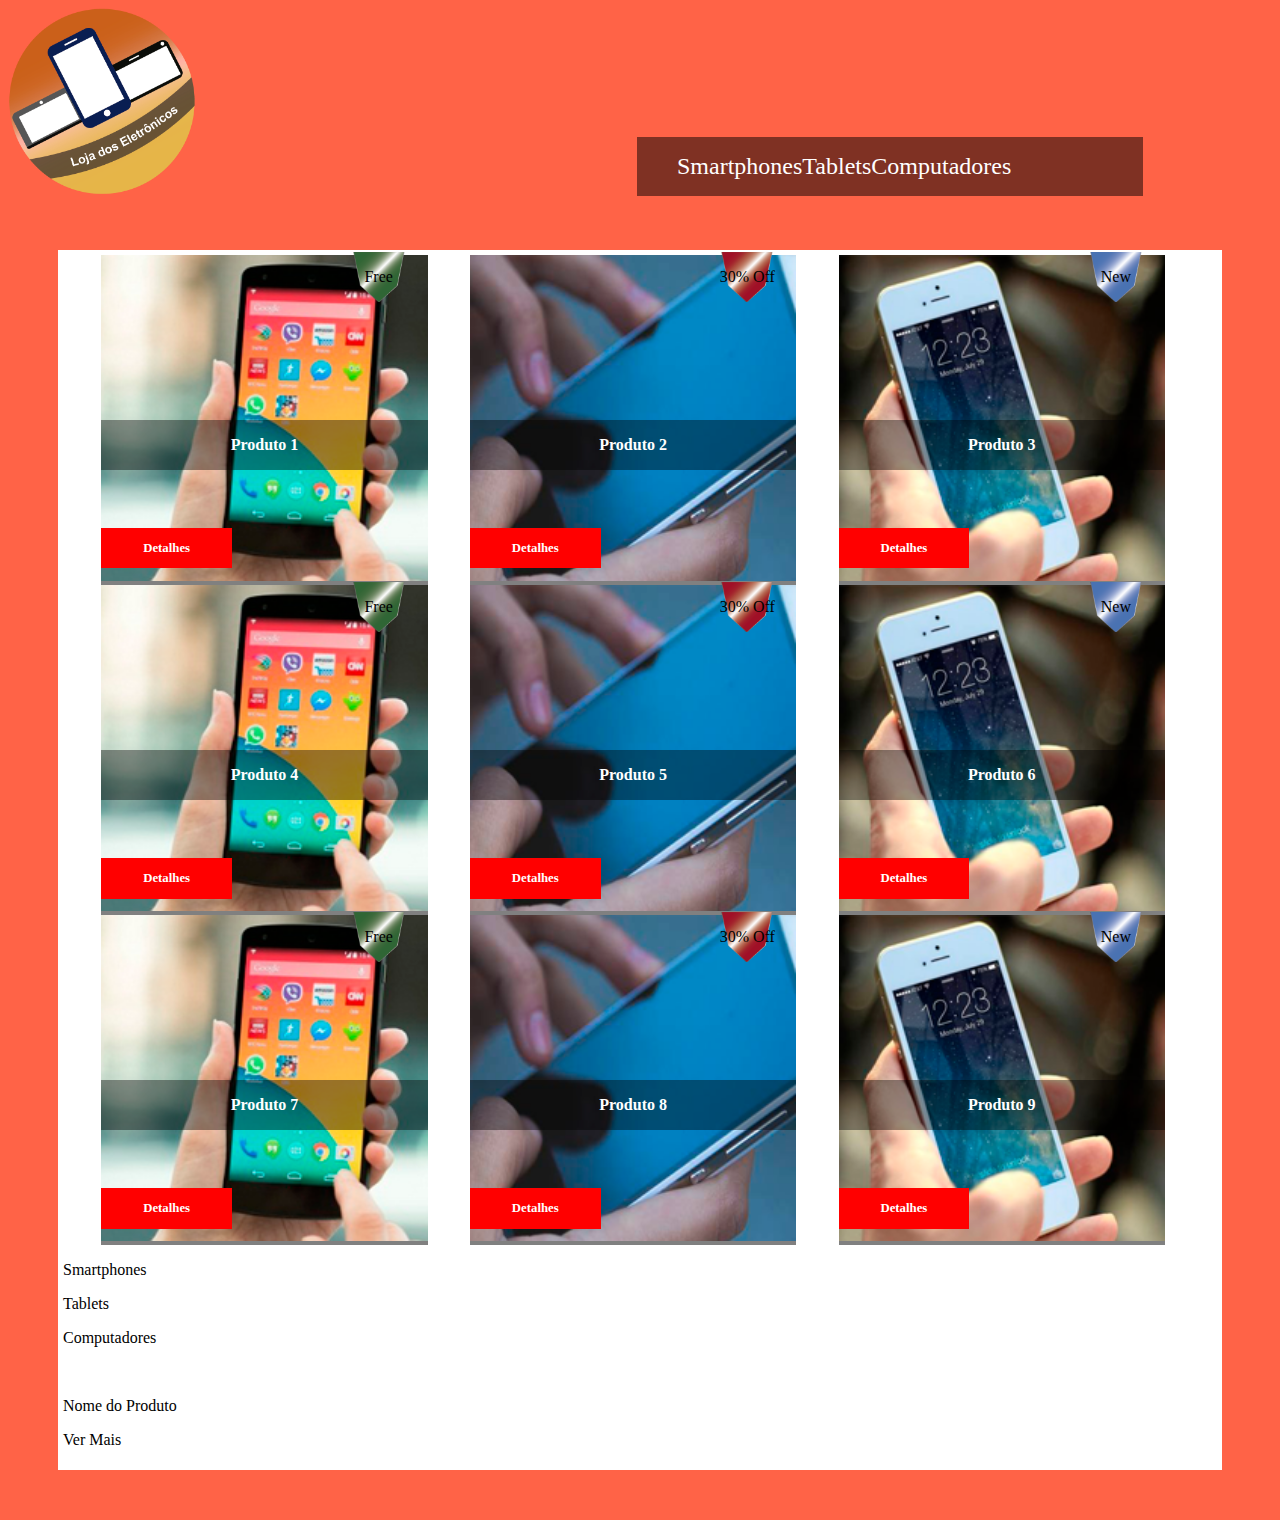
<file: 4routes/index.html>
<!DOCTYPE html>
<html>
    <head>
        <title>Home</title>
        <meta charset="utf-8"/>
        <link href="assets/css/style.css" rel="stylesheet"/>
    </head>
    <body>
        <main>
            <nav>
                <div class="logo">
                    <img  src="assets/images/logos_logo.png" />
                </div>

                <div class="menu">
                    <ul>
                        <li><a href="">Smartphones</a></li>
                        <li><a href="">Tablets</a></li>
                        <li><a href="">Computadores</a></li>
                    </ul>
                </div>
                
            </nav>
            <header>

            </header>

            <article>
                <div id="fundo">
                    <div class="imagem">
                        <img src="assets/images/cel1.png"/>
                        <div class="status free">
                            <p>Free</p>
                        </div>
                        <div class="nome">
                            <p>Produto 1</p>
                        </div>
                        <div class="detalhes">
                            <p><a href="">Detalhes</a></p>
                        </div>
                    </div>

                    <div class="imagem">
                        <img src="assets/images/cel2.png"/>
                        <div class="status off">
                            <p>30% Off</p>
                        </div>
                        <div class="nome">
                            <p>Produto 2</p>
                        </div>
                        <div class="detalhes">
                            <p><a href="">Detalhes</a></p>
                        </div>
                    </div>

                    <div class="imagem">
                        <img src="assets/images/cel3.png"/>
                        <div class="status new">
                            <p>New</p>
                        </div>
                        <div class="nome">
                            <p>Produto 3</p>
                        </div>
                        <div class="detalhes">
                            <p><a href="">Detalhes</a></p>
                        </div>
                    </div>

                    <div class="imagem">
                        <img src="assets/images/cel1.png"/>
                        <div class="status free">
                            <p>Free</p>
                        </div>
                        <div class="nome">
                            <p>Produto 4</p>
                        </div>
                        <div class="detalhes">
                            <p><a href="">Detalhes</a></p>
                        </div>
                    </div>

                    <div class="imagem">
                        <img src="assets/images/cel2.png"/>
                        <div class="status off">
                            <p>30% Off</p>
                        </div>
                        <div class="nome">
                            <p>Produto 5</p>
                        </div>
                        <div class="detalhes">
                            <p><a href="">Detalhes</a></p>
                        </div>
                    </div>

                    <div class="imagem">
                        <img src="assets/images/cel3.png"/>
                        <div class="status new">
                            <p>New</p>
                        </div>
                        <div class="nome">
                            <p>Produto 6</p>
                        </div>
                        <div class="detalhes">
                            <p><a href="">Detalhes</a></p>
                        </div>
                    </div>

                    <div class="imagem">
                        <img src="assets/images/cel1.png"/>
                        <div class="status free">
                            <p>Free</p>
                        </div>
                        <div class="nome">
                            <p>Produto 7</p>
                        </div>
                        <div class="detalhes">
                            <p><a href="">Detalhes</a></p>
                        </div>
                    </div>

                    <div class="imagem">
                        <img src="assets/images/cel2.png"/>
                        <div class="status off">
                            <p>30% Off</p>
                        </div>
                        <div class="nome">
                            <p>Produto 8</p>
                        </div>
                        <div class="detalhes">
                            <p><a href="">Detalhes</a></p>
                        </div>
                    </div>

                    <div class="imagem">
                        <img src="assets/images/cel3.png"/>
                        <div class="status new">
                            <p>New</p>
                        </div>
                        <div class="nome">
                            <p>Produto 9</p>
                        </div>
                        <div class="detalhes">
                            <p><a href="">Detalhes</a></p>
                        </div>
                    </div>

                    <div class="fixado">
                        <p>Smartphones</p>
                        <p>Tablets</p>
                        <p>Computadores</p>
                        <br/>
                        <p>Nome do Produto</p>
                        <p>Ver Mais</p>
                    </div>

                </div>
            </article>
        
        </main>
    </body>
</html>
</file>
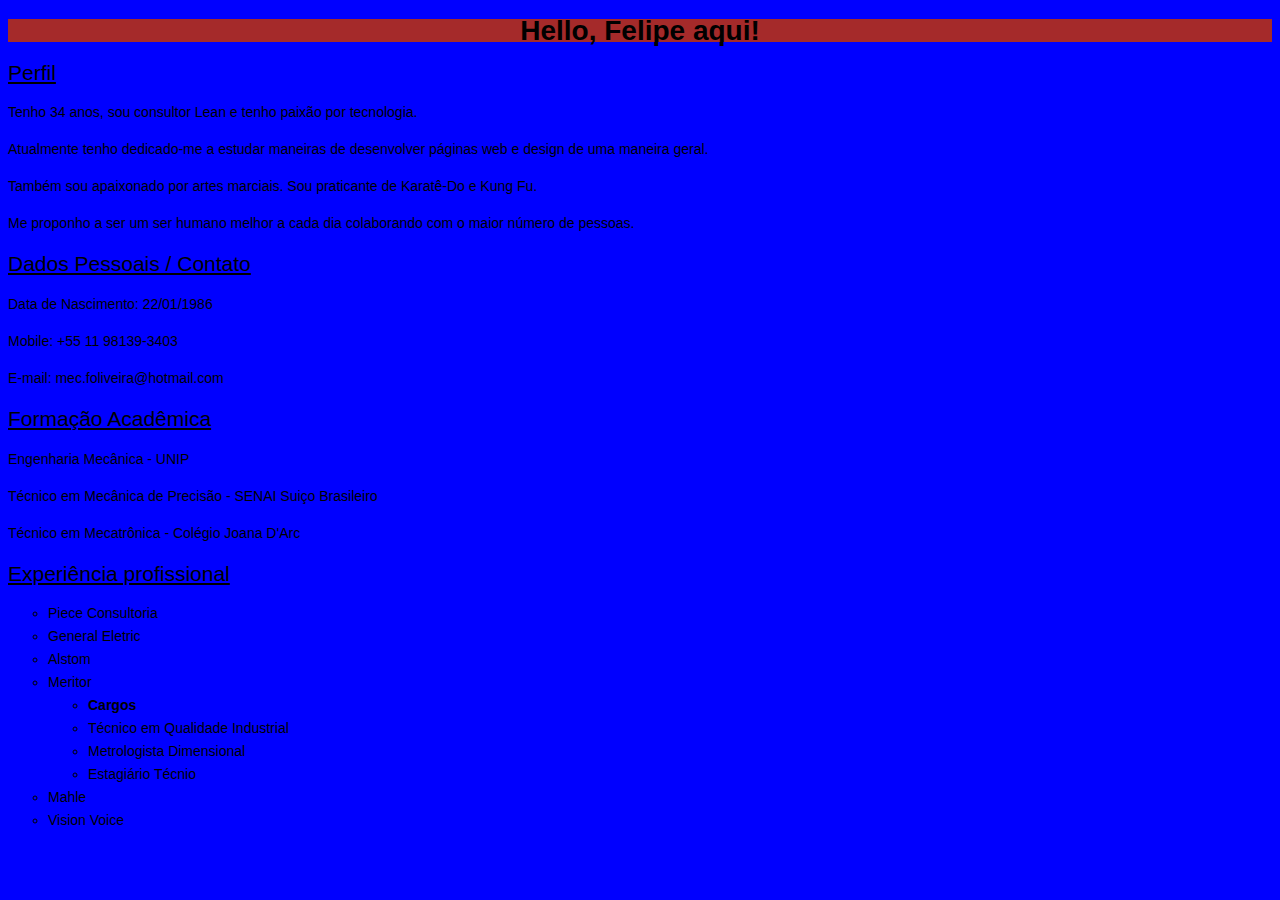
<file: atividade02/index.html>
<!DOCTYPE html>
<html>
    <head>
        <meta charset="utf-8">
        <title>Currículo  -  Felipe Oliveira</title>
        <!--Título da Página a ser exibido na aba do navegador.-->
        <link href="style.css" rel="stylesheet"/>
    </head>
    <body>
        <header>
            <h1>Hello, Felipe aqui!</h1>

        </header>
        <section>
            <article>
                <h2>Perfil</h2>
                <p>Tenho 34 anos, sou consultor Lean e tenho paixão por tecnologia.</p>
                <p>Atualmente tenho dedicado-me a estudar maneiras de desenvolver páginas web e design de uma maneira geral.</p>
                <p>Também sou apaixonado por artes marciais. Sou praticante de Karatê-Do e Kung Fu.</p>
                <p>Me proponho a ser um ser humano melhor a cada dia colaborando com o maior número de pessoas.</p>
            </article>
        </section>
        <section>
            <article>
                <h2>Dados Pessoais / Contato</h2>
                <p>Data de Nascimento: 22/01/1986</p>
                <p>Mobile: +55 11 98139-3403</p>
                <p>E-mail: mec.foliveira@hotmail.com</p>        
            </article>
        </section>
        <section>
            <h2>Formação Acadêmica</h2>
            <p>Engenharia Mecânica - UNIP</p>
            <p>Técnico em Mecânica de Precisão - SENAI Suiço Brasileiro</p>
            <p>Técnico em Mecatrônica - Colégio Joana D'Arc</p>
        </section>
        <section>
            <h2>Experiência profissional</h2>
            <ul>
                <li>Piece Consultoria</li>
                <li>General Eletric</li>
                <li>Alstom</li>
                <li>Meritor</li>
                <ul>
                    <li><strong>Cargos</strong></li>
                    <li>Técnico em Qualidade Industrial</li>
                    <li>Metrologista Dimensional</li>
                    <li>Estagiário Técnio</li>
                </ul>
                <li>Mahle</li>
                <li>Vision Voice</li>
            </ul>
        </section>
    </body>
</html>
</file>
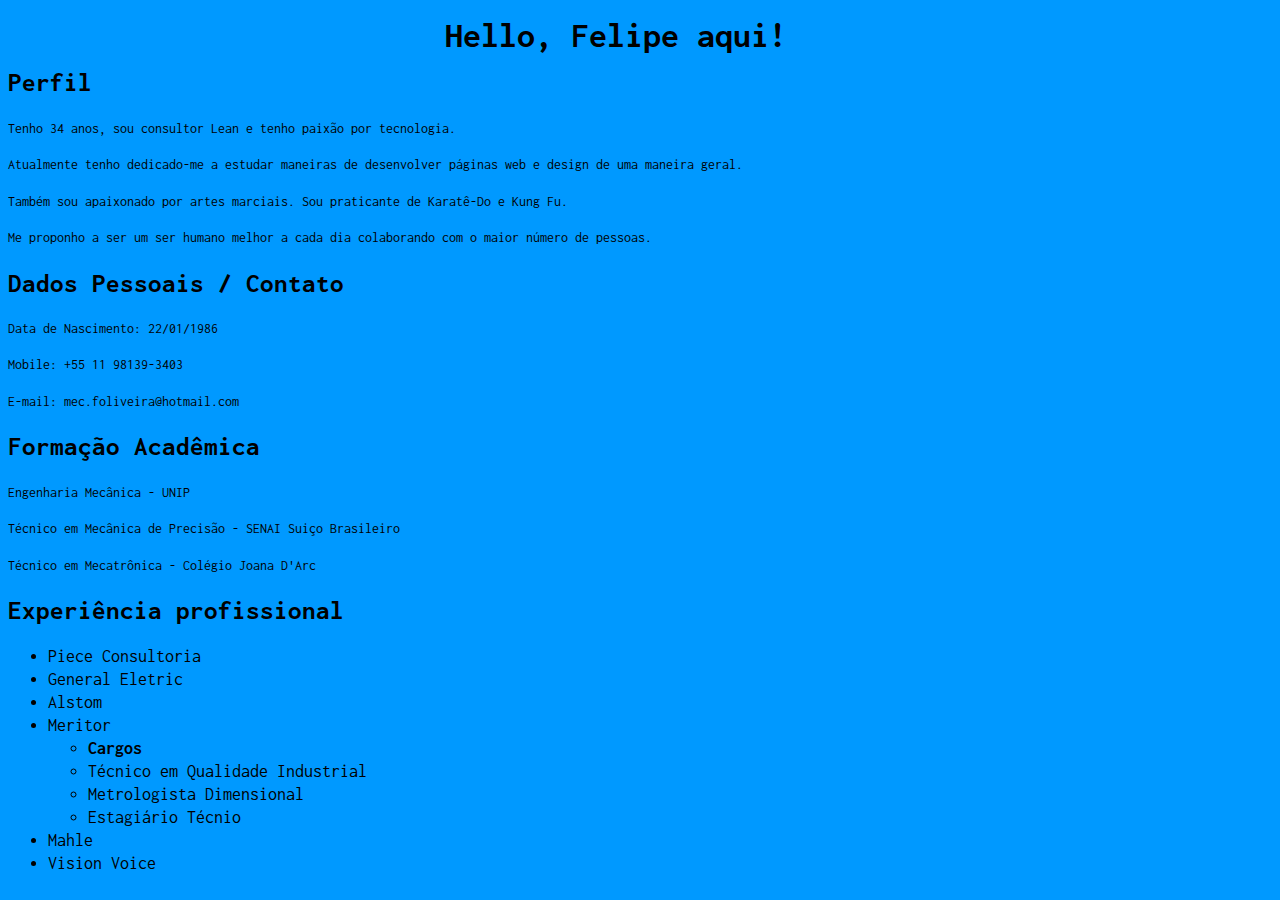
<file: assets/css/index.html>
<!DOCTYPE html>
<html>
    <head>
        <meta charset="utf-8">
        <title>Currículo  -  Felipe Oliveira</title>
        <!--Título da Página a ser exibido na aba do navegador.-->
        <link href="style.css" rel="stylesheet"/>
    </head>
    <body>
        <header>
            <h1>Hello, Felipe aqui!</h1>

        </header>
        <section>
            <article>
                <h2>Perfil</h2>
                <p>Tenho 34 anos, sou consultor Lean e tenho paixão por tecnologia.</p>
                <p>Atualmente tenho dedicado-me a estudar maneiras de desenvolver páginas web e design de uma maneira geral.</p>
                <p>Também sou apaixonado por artes marciais. Sou praticante de Karatê-Do e Kung Fu.</p>
                <p>Me proponho a ser um ser humano melhor a cada dia colaborando com o maior número de pessoas.</p>
            </article>
        </section>
        <section>
            <article>
                <h2>Dados Pessoais / Contato</h2>
                <p>Data de Nascimento: 22/01/1986</p>
                <p>Mobile: +55 11 98139-3403</p>
                <p>E-mail: mec.foliveira@hotmail.com</p>        
            </article>
        </section>
        <section>
            <h2>Formação Acadêmica</h2>
            <p>Engenharia Mecânica - UNIP</p>
            <p>Técnico em Mecânica de Precisão - SENAI Suiço Brasileiro</p>
            <p>Técnico em Mecatrônica - Colégio Joana D'Arc</p>
        </section>
        <section>
            <h2>Experiência profissional</h2>
            <ul>
                <li>Piece Consultoria</li>
                <li>General Eletric</li>
                <li>Alstom</li>
                <li>Meritor</li>
                <ul>
                    <li><strong>Cargos</strong></li>
                    <li>Técnico em Qualidade Industrial</li>
                    <li>Metrologista Dimensional</li>
                    <li>Estagiário Técnio</li>
                </ul>
                <li>Mahle</li>
                <li>Vision Voice</li>
            </ul>
        </section>
    </body>
</html>
</file>
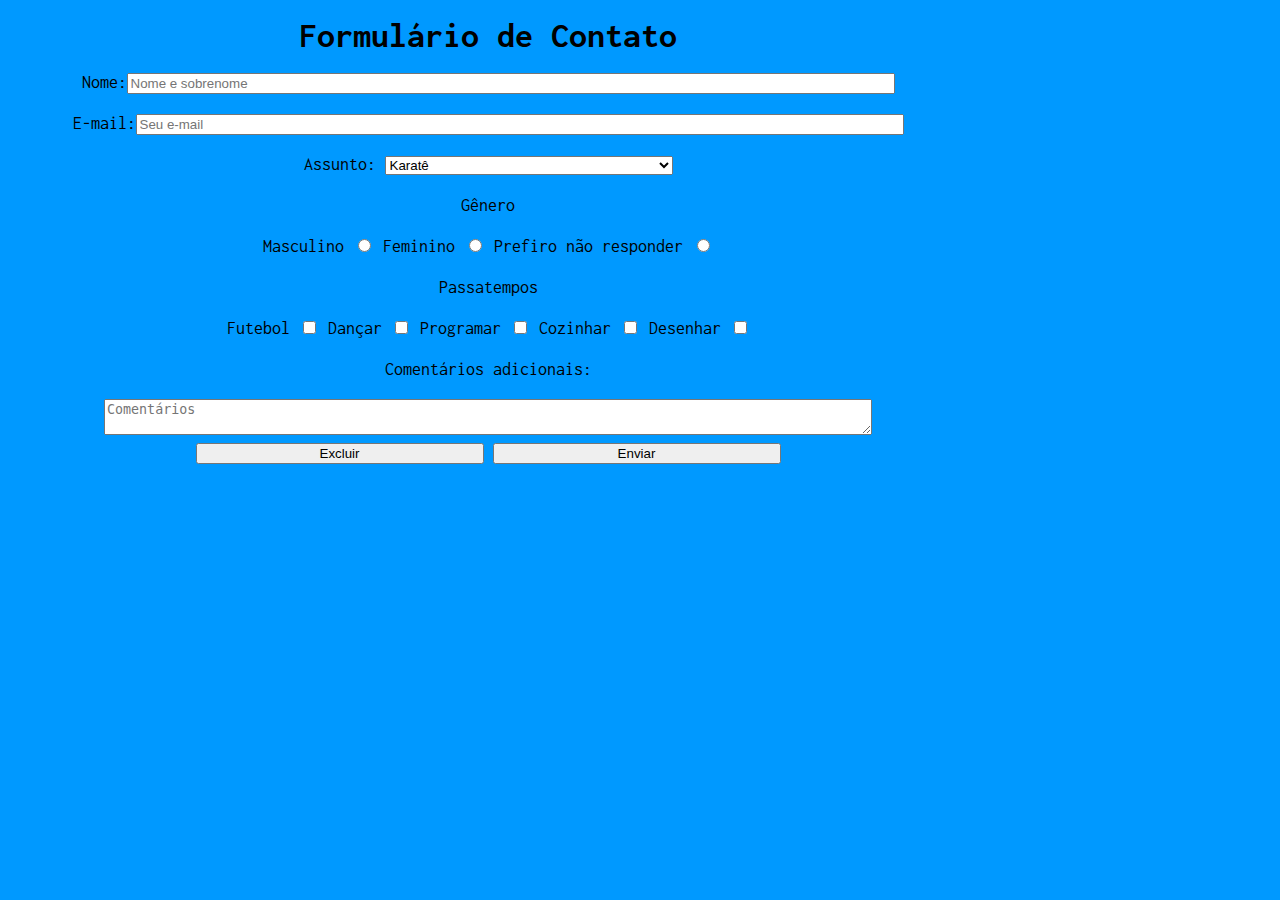
<file: contato.html>
<!DOCTYPE html>
<html>
    <head>
        <title>Formulário</title>
        <meta charset="utf-8">
        <link href="assets/css/style.css" rel="stylesheet"/>
    </head>

    <body>
        <main>
            <h1>Formulário de Contato</h1>
            <div align="center">
                <form action="" method="POST">
                    <div class="campo">
                        <p>Nome:<input class="longo" type="text" name="nome" placeholder="Nome e sobrenome" value="" required/></p>
                        
                    </div>
                    <div class="campo">
                        <p>E-mail:<input class="longo" type="email" name="email" placeholder="Seu e-mail" value="" required/></p>
                        
                    </div>
                    <div class="campo">
                        <p>Assunto: 
                            <select class="medio" name="Assunto">
                                <optgroup label="Esportes">
                                    <option value="karate">Karatê</option>
                                    <option value="kung fu">Kung Fu</option>
                                    <option value="tkd">Tae Kwon Do</option>
                                </optgroup>
                
                                <optgroup label="Artes">
                                    <option value="escultura">Escultura</option>
                                    <option value="desenho">Desenho</option>
                                </optgroup>
                            </select>
                        </p>
                    
                        
                    </div>
                    
                    <div class="campo">
                        <p>Gênero</p>
                        <label>Masculino</label>
                        <input type="radio" name="estado_civil" value="Masculino"/>
                        <label>Feminino</label>
                        <input type="radio" name="estado_civil" value="Feminino"/>
                        <label>Prefiro não responder</label>
                        <input type="radio" name="estado_civil" value="PNR"/>
                    </div>
        
                    <div class="campo">
                        <p>Passatempos</p>
                        <label>Futebol</label>
                        <input type="checkbox" name="hobbies" value="Futebol"/>
                        <label>Dançar</label>
                        <input type="checkbox" name="hobbies" value="Dançar"/>
                        <label>Programar</label>
                        <input type="checkbox" name="hobbies" value="Programar"/>
                        <label>Cozinhar</label>
                        <input type="checkbox" name="hobbies" value="Cozinhar"/>
                        <label>Desenhar</label>
                        <input type="checkbox" name="hobbies" value="Desenhar"/>
                    </div>

                    <div class="campo">
                        <p>Comentários adicionais:</p>
                        <textarea class="longo" name="comentarios" placeholder="Comentários" value="" required></textarea>
                    </div>
        
                    
                    <div align="center">
                        <button class="medio" type="reset" name="button_excluir">Excluir</button>
                        <button class="medio" type="submit" name="button_enviar">Enviar</button>
                        <!--<button type="button" name="button_botao">Outra Ação</button>-->
                    </div>
        
                    
                </form>

            </div>

        
        </main>
        
    </body>
</html>
<!--<label>Futebol</label>
                <input type="checkbox" name="hobbies" value="Futebol"/>
            <label>Dançar</label>
                <input type="checkbox" name="hobbies" value="Dançar"/>
            <label>Programar</label>
            <input type="checkbox" name="hobbies" value="Programar"/>
            
            <label>Casado</label>
                <input type="radio" name="estado_civil" value="Casado"/>
            <label>Divorciado</label>
                <input type="radio" name="estado_civil" value="Divorciado"/>
            
            <input type="password" name="senha" placeholder="Informe a sua Senha" value="" required/>

            <select name="UF">
                <optgroup label="Sul">
                    <option value="SC">Santa Catarina</option>
                    <option value="PR">Paraná</option>
                    <option value="RS">Rio Grande do Sul</option>
                </optgroup>

                <optgroup label="Nordeste">
                    <option value="BA">Bahia</option>
                    <option value="PE">Pernambuco</option>
                    <option value="MA">Maranhão</option>
                </optgroup>

                <optgroup label="Norte">
                    <option value="PA">Pará</option>
                    <option value="AM">Amazonas</option>
                </optgroup>
            </select>
            <label>Perfil</label>
            <textarea name="perfil" placeholder="Digite o seu perfil"></textarea>

            <input type="submit" name="button" value="Input Enviar"/>-->
</file>
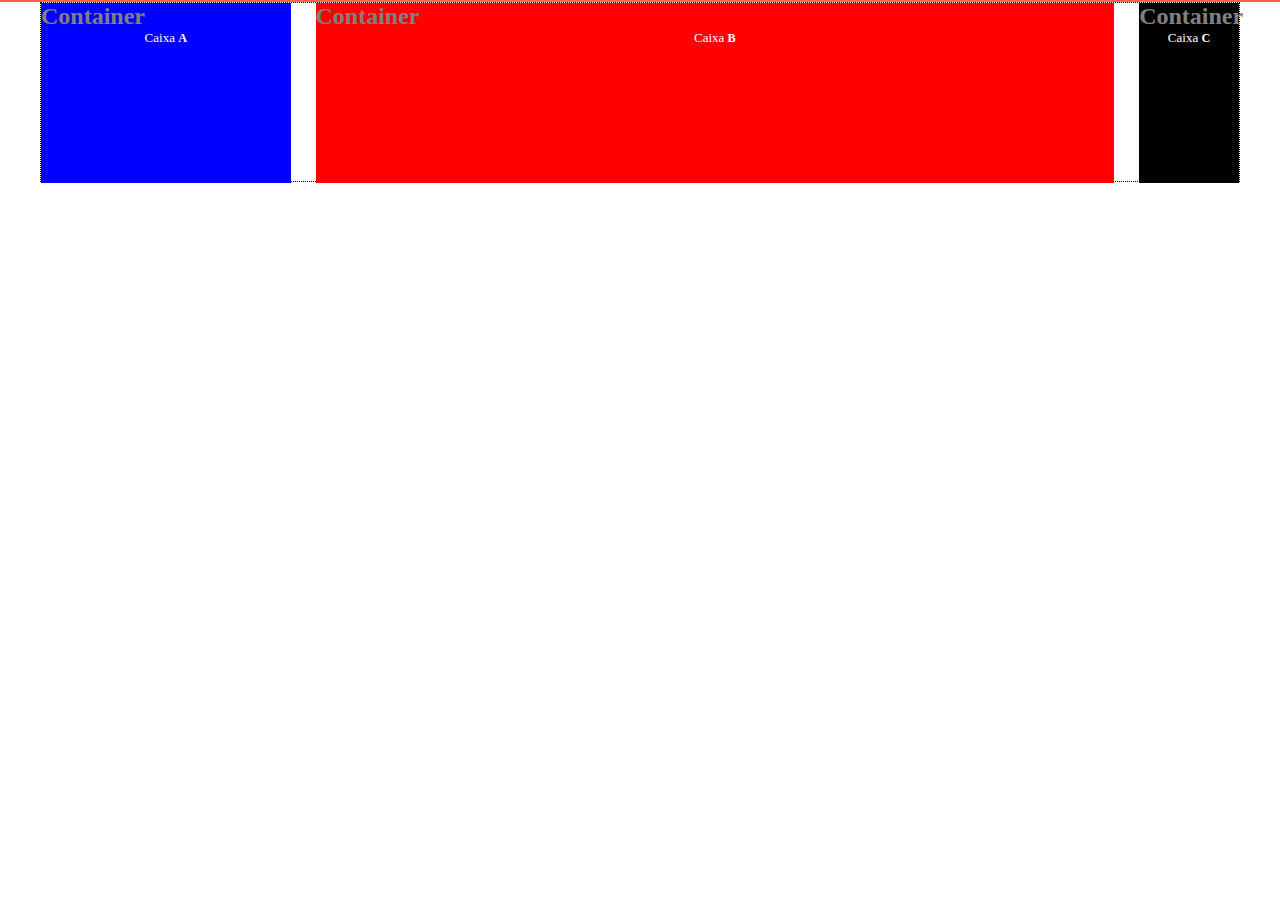
<file: responsive.html>
<!DOCTYPE html>
<html>
    <head>
        <title>Exercício 5</title>
        <meta charset="utf-8"/>
        <meta name="viewport" content="width=device-width, initial-scale=1.0"/>
        <link href="css/style.css" rel="stylesheet" type="text/css"/>
    </head>
    <body>
        <nav>
            <ul>
                <li></li>
            </ul>
        </nav>
        <div class="container">
            <div class="boxa">
                <h2>Container</h2>
                <p>Caixa <strong>A</strong></p>
            </div>
            <div class="boxb">
                <h2>Container</h2>
                <p>Caixa <strong>B</strong></p>
            </div>
            <div class="boxc">
                <h2>Container</h2>
                <p>Caixa <strong>C</strong></p>
            </div>
        </div>

    </body>
</html>
</file>
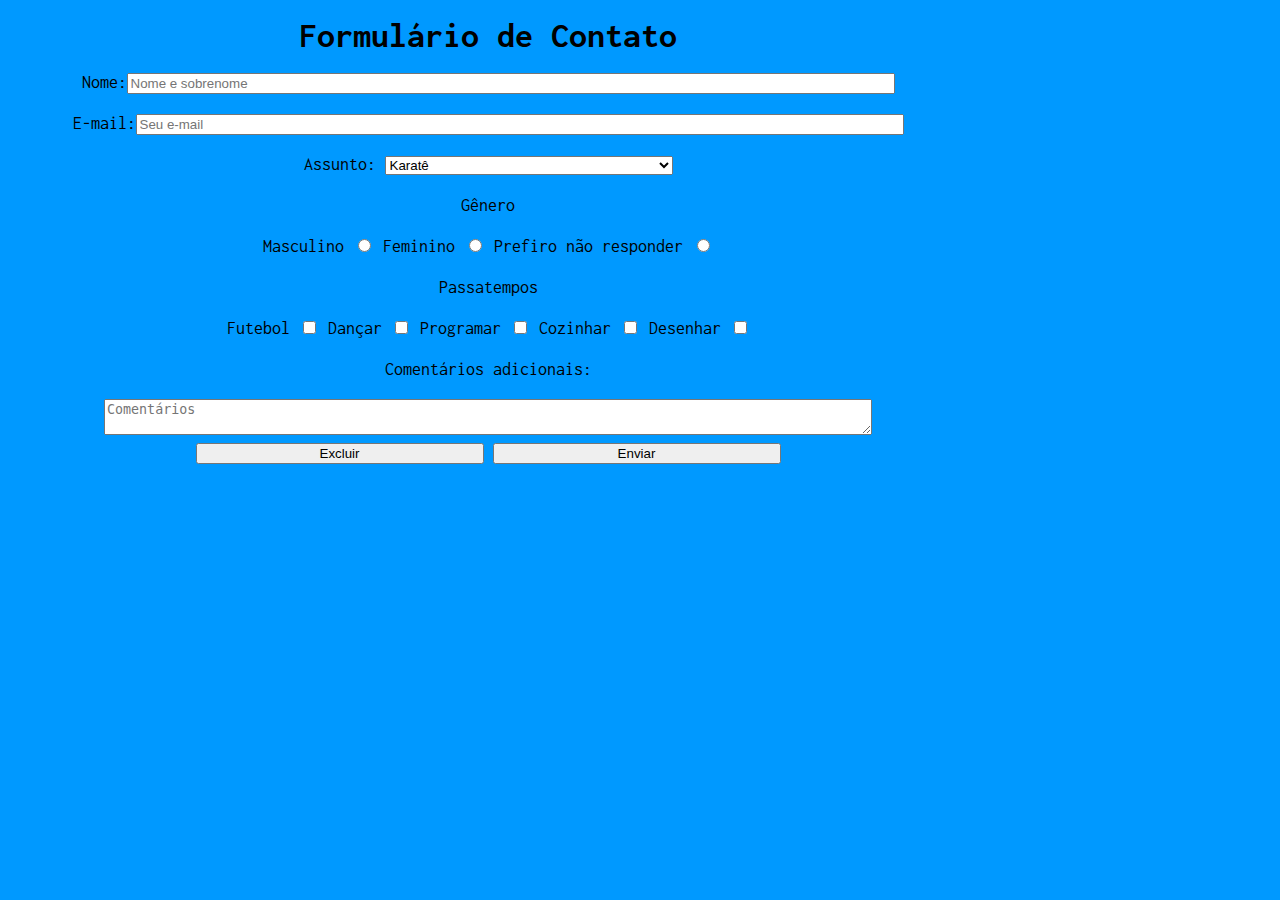
<file: atividade03/contato.html>
<!DOCTYPE html>
<html>
    <head>
        <title>Formulário</title>
        <meta charset="utf-8">
        <link href="assets/css/style.css" rel="stylesheet"/>
    </head>

    <body>
        <main>
            <h1>Formulário de Contato</h1>
            <div align="center">
                <form action="" method="POST">
                    <div class="campo">
                        <p>Nome:<input class="longo" type="text" name="nome" placeholder="Nome e sobrenome" value="" required/></p>
                        
                    </div>
                    <div class="campo">
                        <p>E-mail:<input class="longo" type="email" name="email" placeholder="Seu e-mail" value="" required/></p>
                        
                    </div>
                    <div class="campo">
                        <p>Assunto: 
                            <select class="medio" name="Assunto">
                                <optgroup label="Esportes">
                                    <option value="karate">Karatê</option>
                                    <option value="kung fu">Kung Fu</option>
                                    <option value="tkd">Tae Kwon Do</option>
                                </optgroup>
                
                                <optgroup label="Artes">
                                    <option value="escultura">Escultura</option>
                                    <option value="desenho">Desenho</option>
                                </optgroup>
                            </select>
                        </p>
                    
                        
                    </div>
                    
                    <div class="campo">
                        <p>Gênero</p>
                        <label>Masculino</label>
                        <input type="radio" name="estado_civil" value="Masculino"/>
                        <label>Feminino</label>
                        <input type="radio" name="estado_civil" value="Feminino"/>
                        <label>Prefiro não responder</label>
                        <input type="radio" name="estado_civil" value="PNR"/>
                    </div>
        
                    <div class="campo">
                        <p>Passatempos</p>
                        <label>Futebol</label>
                        <input type="checkbox" name="hobbies" value="Futebol"/>
                        <label>Dançar</label>
                        <input type="checkbox" name="hobbies" value="Dançar"/>
                        <label>Programar</label>
                        <input type="checkbox" name="hobbies" value="Programar"/>
                        <label>Cozinhar</label>
                        <input type="checkbox" name="hobbies" value="Cozinhar"/>
                        <label>Desenhar</label>
                        <input type="checkbox" name="hobbies" value="Desenhar"/>
                    </div>

                    <div class="campo">
                        <p>Comentários adicionais:</p>
                        <textarea class="longo" name="comentarios" placeholder="Comentários" value="" required></textarea>
                    </div>
        
                    
                    <div align="center">
                        <button class="medio" type="reset" name="button_excluir">Excluir</button>
                        <button class="medio" type="submit" name="button_enviar">Enviar</button>
                        <!--<button type="button" name="button_botao">Outra Ação</button>-->
                    </div>
        
                    
                </form>

            </div>

        
        </main>
        
    </body>
</html>
<!--<label>Futebol</label>
                <input type="checkbox" name="hobbies" value="Futebol"/>
            <label>Dançar</label>
                <input type="checkbox" name="hobbies" value="Dançar"/>
            <label>Programar</label>
            <input type="checkbox" name="hobbies" value="Programar"/>
            
            <label>Casado</label>
                <input type="radio" name="estado_civil" value="Casado"/>
            <label>Divorciado</label>
                <input type="radio" name="estado_civil" value="Divorciado"/>
            
            <input type="password" name="senha" placeholder="Informe a sua Senha" value="" required/>

            <select name="UF">
                <optgroup label="Sul">
                    <option value="SC">Santa Catarina</option>
                    <option value="PR">Paraná</option>
                    <option value="RS">Rio Grande do Sul</option>
                </optgroup>

                <optgroup label="Nordeste">
                    <option value="BA">Bahia</option>
                    <option value="PE">Pernambuco</option>
                    <option value="MA">Maranhão</option>
                </optgroup>

                <optgroup label="Norte">
                    <option value="PA">Pará</option>
                    <option value="AM">Amazonas</option>
                </optgroup>
            </select>
            <label>Perfil</label>
            <textarea name="perfil" placeholder="Digite o seu perfil"></textarea>

            <input type="submit" name="button" value="Input Enviar"/>-->
</file>
<file: 4routes/assets/css/style.css>
body{
    background-color: tomato;
}

nav ul li{
    display: inline;
    margin-left: 30px;
    font-size: 1.5em;
    display: table-cell;
    vertical-align: middle;
}


nav ul li a{
    color: white;
    text-decoration: none;
}

a:hover{
    background-color: rgba(0,0,0,0.5);
}

.logo{
    display: inline-block;
}

.logo img{
    width: 30%;
    z-index:30;
    background-color: none;
}   

.menu{
display: inline-block;
background-color: rgba(0,0,0,0.5);
    width: 100%;
text-align: center;
width: 40%;
z-index: 25;
}

#fundo{
    background-color: white;
    padding: 5px;
    margin:50px;
}

.imagem{
    position: relative;
    width: calc(30% - 20px);
    background-color: gray;
    display:inline-block;
    margin-left:3.33%;
}

.imagem img{
    width: 100%;
}

.status{
    position: absolute;
    left: 65%;
    top:-1%;
    width: 40%;
    z-index:5;
    color:#000;
    text-align: center;
    background-position: center;
    background-size: 40%;
    background-repeat: no-repeat;
}

.free{
    background-image: url('../images/logos_free.png');
}

.off{
    background-image: url('../images/logos_off.png');
}

.new{
    background-image: url('../images/logos_new.png');
}

.nome{
    width: 100%;
    background-color: rgba(0,0,0,0.4);
    color:white;
    position: absolute;
    top: 50%;
    z-index:10;
    text-align: center;
    font-weight: bold;
}

.detalhes{
    background-color: red;
    position: absolute;
    bottom: 5%;
    width:40%;
    z-index: 15;
    padding: 0;
    font-size: 0.8em;
    font-weight: bold;
    text-align: center;
    margin-left: auto;
    margin-right: auto;
}

.detalhes a{
    text-decoration: none;
    color:white;
}
</file>
<file: atividade02/style.css>
body{
    background-color: blue;
    font-family: sans-serif;
    text-align: justify;
    font-size: 14px;
    line-height: 23px;
}

header{
    background-color: brown;
}

h1{
    text-align: center;
}

h2{
    font-weight: normal;
    text-decoration-line: underline;
}

li{
    list-style-type:circle;
}
</file>
<file: assets/css/style.css>
@import url('https://fonts.googleapis.com/css2?family=Inconsolata&display=swap');
*{box-sizing: border-box;}

body{
    font-family: 'Inconsolata', monospace, Arial, Helvetica;
    background-color: #0099ff;
    width: 95%;
    font-size: 18px;
    line-height: 23px;
}

h1{font-size: 2em;
text-align: center;}
h2{font-size: 1.5em;}
h3{font-size: 1.25em;}
h4{font-size: 1em;}
h5{font-size: 0.9em;}
h6{font-size: 0.8em;}
p{font-size: 0.75em;}

#inicio{
    padding:10px;
    text-align: center;
    width: 75%;
    align-self: center;
    margin-left: 12.5%;
}

.header{
    width: 50%;
    float: left;
    vertical-align: middle;
}

.header img {
    width: 50%;
    border-radius: 50%;
}

.logos{
    width: 16.66%;
    float: left;
    text-align: center;
    align-content: center;
}

.logos a:hover{
    background-color: burlywood;
}

.logos i{
    display:inline-block;  
    font-size: 2.5em;
    text-align: center;
}

.titulo{
    font-weight: bold;
    list-style-type: disc
}

.item{
    list-style-type:symbols("");
}

.trescolunas{
    width: 33.3%;
    float: left;
}

.unico{
    width: 100%;
    float: left;
}

main{
    width: 960px;
}

.margem{
    margin-top: 30px;
    text-align: center;
    border-color: black;
    border-style: dotted;
    border-width: 5px;
    box-sizing: border-box;
    background-color: white;
}

#hobbiesheader{
    width: 960px;
}

aside{
    display: block;
    width: 300px;
    float: left;
    margin: auto;
}

#conteudo{
    display: block;
    width: 630px;
    float: right;
}

footer{
    width: 960px;
    display: inline-block;
}

input:focus {
    background-color: azure;
}

textarea:focus{
    background-color: azure;
}

input:active {
    background-color: green;
}

textarea{
    resize: vertical;
    overflow: auto;
}

textarea:active{
    background-color: green;    
}

.efeito img{
    border-radius: 20px;
    border-color: green;
}

.efeito img:hover{
    width: 220px;
}

.campo p{
    font-size: 1em;
}

.campo{
    border-top: darkblue;
}

.longo{
    width: 80%;
}

.medio{
    width: 30%;
}

title{
    background-color: brown;
    font-size: 1em;
}
</file>
<file: css/style.css>
*{
    box-sizing: border-box;
    margin: 0;
    padding:0;
}

nav{
    width:100vw;
    height: 0.2vh;
    background-color: tomato;
}

.container{
    display: flex;
    justify-content: space-evenly;
    width: 1200px;
    height: 20vh;
    margin: 0 auto;
    border: 1px dotted black;
}

h2{
    font-size:1,75em;
    color:grey;
}

.boxa{
    width: 20.83%;
    background-color: blue;
    height: 20vh;
}

.boxb{
    width: 66.67%;
    background-color: red;
    height: 20vh;
    margin: 0 2.08%;
}

.boxc{
    width: 8.33%;
    background-color: black;
    height: 20vh;
}

p{
    font-size: 0.8125em;
    color:white;
    text-align: center;
    margin: 0 auto;
}

strong{
    font-size: 0.9375em;
    color:white;
    font-weight: bold;
}

@media (max-width: 900px){
    .container{
        display: flex;
        flex-wrap: wrap;
        width:95%;
        padding:20px;
        height: auto;
    }

    .boxa{
        width: 40%;
        float: left;
        height: auto;
    }

    .boxb{
        width: 55%;
        height: auto;
        float: right;
        margin:0;
    }

    .boxc{
        width: 96.75%;
        height: auto;
        padding:0
    }

}

@media (max-width: 450px){
    .container{
        display:flex;
        flex-wrap: wrap;
    }

    .boxa,.boxb,.boxc{
        width: 100%;
        height: auto;
        font-size: calc(1.3em);        
    }
}
</file>
<file: atividade03/assets/css/style.css>
@import url('https://fonts.googleapis.com/css2?family=Inconsolata&display=swap');
*{box-sizing: border-box;}

body{
    font-family: 'Inconsolata', monospace, Arial, Helvetica;
    background-color: #0099ff;
    width: 95%;
    font-size: 18px;
    line-height: 23px;
}

h1{font-size: 2em;
text-align: center;}
h2{font-size: 1.5em;}
h3{font-size: 1.25em;}
h4{font-size: 1em;}
h5{font-size: 0.9em;}
h6{font-size: 0.8em;}
p{font-size: 0.75em;}

#inicio{
    padding:10px;
    text-align: center;
    width: 75%;
    align-self: center;
    margin-left: 12.5%;
}

.header{
    width: 50%;
    float: left;
    vertical-align: middle;
}

.header img {
    width: 50%;
    border-radius: 50%;
}

.logos{
    width: 16.66%;
    float: left;
    text-align: center;
    align-content: center;
}

.logos a:hover{
    background-color: burlywood;
}

.logos i{
    display:inline-block;  
    font-size: 2.5em;
    text-align: center;
}

.titulo{
    font-weight: bold;
    list-style-type: disc
}

.item{
    list-style-type:symbols("");
}

.trescolunas{
    width: 33.3%;
    float: left;
}

.unico{
    width: 100%;
    float: left;
}

main{
    width: 960px;
}

.margem{
    margin-top: 30px;
    text-align: center;
    border-color: black;
    border-style: dotted;
    border-width: 5px;
    box-sizing: border-box;
    background-color: white;
}

#hobbiesheader{
    width: 960px;
}

aside{
    display: block;
    width: 300px;
    float: left;
    margin: auto;
}

#conteudo{
    display: block;
    width: 630px;
    float: right;
}

footer{
    width: 960px;
    display: inline-block;
}

input:focus {
    background-color: azure;
}

textarea:focus{
    background-color: azure;
}

input:active {
    background-color: green;
}

textarea{
    resize: vertical;
    overflow: auto;
}

textarea:active{
    background-color: green;    
}

.efeito img{
    border-radius: 20px;
    border-color: green;
}

.efeito img:hover{
    width: 220px;
}

.campo p{
    font-size: 1em;
}

.campo{
    border-top: darkblue;
}

.longo{
    width: 80%;
}

.medio{
    width: 30%;
}

title{
    background-color: brown;
    font-size: 1em;
}
</file>
